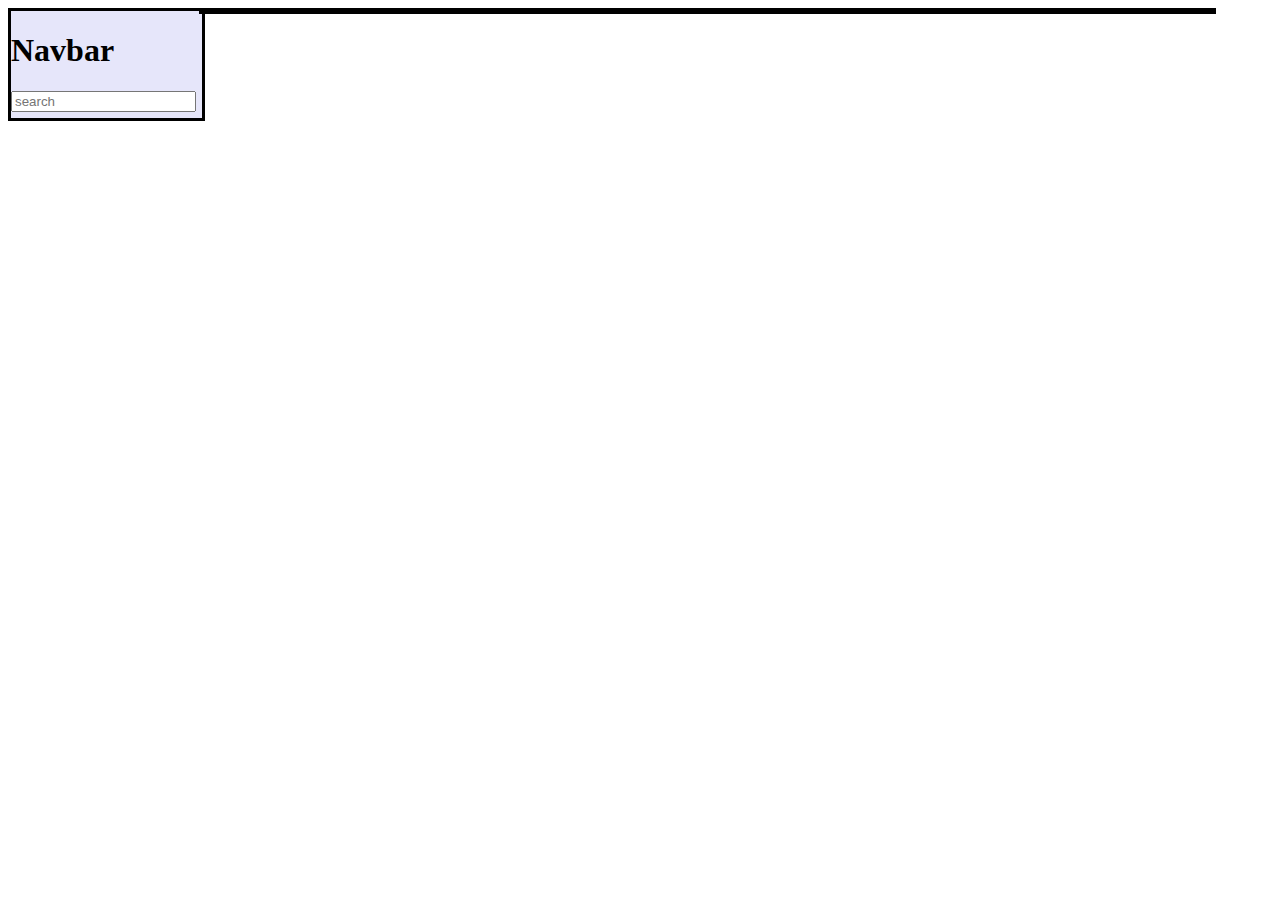
<file: Template-U3C4/index.html>
<!DOCTYPE html>
<html lang="en">
  <head>
    <meta charset="UTF-8" />
    <meta http-equiv="X-UA-Compatible" content="IE=edge" />
    <meta name="viewport" content="width=device-width, initial-scale=1.0" />
    <title>Home</title>
    <link rel="stylesheet" href="./styles/main.css">
  </head>

  <body>
    <div id="container">
          <div id="sidebar">
            <!--DO NOT CHANGE THIS ID's-->
            <!--Append the horizontal navbar(sidebar) here only-->
          </div>

          <div id="main">
            <!--DO NOT CHANGE THIS ID's-->
            <!--Append top headlines from india here only-->
          </div>
    </div>
  </body>
</html>
<script type="module">

import {sidebar} from "./components/sidebar.js";

document.querySelector("#sidebar").innerHTML=sidebar()




let url="https://shrouded-earth-23381.herokuapp.com/api/headlines/india"

import { apiCall,appendArticle } from "./scripts/main.js";

let main=document.querySelector("#main")

let article=await apiCall(url)
console.log(article)

appendArticle(article,main)



let myinput=document.querySelector("#searchbar")

myinput.addEventListener("keypress",(p)=>{
    if(p.key=="Enter"){

        let forSearch=document.querySelector("#searchbar").value

        localStorage.setItem("searchterm",(forSearch))

        console.log("abc")

        window.location="search.html"


    }
})






</script>
</file>
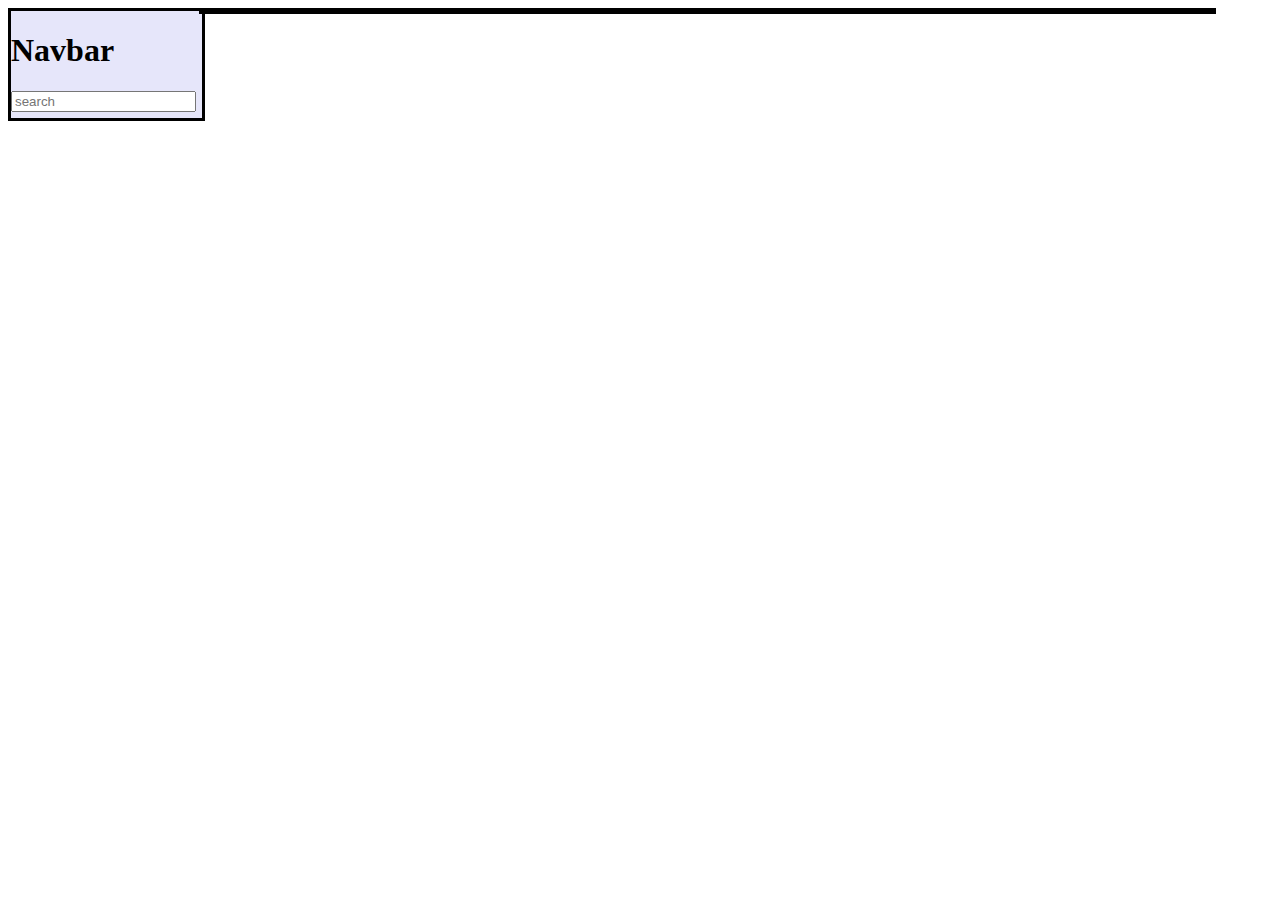
<file: Template-U3C4/news.html>
<!DOCTYPE html>
<html lang="en">
  <head>
    <meta charset="UTF-8" />
    <meta http-equiv="X-UA-Compatible" content="IE=edge" />
    <meta name="viewport" content="width=device-width, initial-scale=1.0" />
    <title>Document</title>
    <link rel="stylesheet" href="./styles/main.css">
  </head>

  <body>
    <!--DO NOT CHANGE THIS ID's-->

    <div id="container">
      <div id="sidebar">
        <!--add your sidebar component here-->
      </div>

      <div id="main">
        <!--DO NOT CHANGE THIS ID's-->
        <!--Show the clicked article in detailed format here ONLY-->
      </div>
    </div>
  </body>
</html>
<script type="module">

import {sidebar} from "./components/sidebar.js";

document.querySelector("#sidebar").innerHTML=sidebar()


let mymain = document.querySelector("#main")


var mydata=JSON.parse(localStorage.getItem("article"))

let image=document.createElement("img")
image.src=mydata.urlToImage;
image.style.width="100%"

let title=document.createElement("h3")
title.textContent=mydata.title

let author=document.createElement("p")
author.textContent=mydata.author

let publishedAt=document.createElement("p")
publishedAt.textContent=mydata.publishedAt

let description=document.createElement("p")
description.textContent=mydata.description

let content=document.createElement("p")
content.textContent=mydata.content

let mydiv=document.createElement("div")
mydiv.style.width="400px"
mydiv.style.height="100%"
mydiv.style.border="2px solid gray"


mydiv.append(image,title,author,publishedAt,description,content)
mymain.append(mydiv)


let myinput=document.querySelector("#searchbar")

myinput.addEventListener("keypress",(p)=>{
    if(p.key=="Enter"){

        let forSearch=document.querySelector("#searchbar").value

        console.log("abc")

        window.location="search.html"


    }
})





</script>
</file>
<file: Template-U3C4/styles/main.css>
#container{
    display: flex;
    
}
#mysidebar{
    height: 100%;
    width: 100%;
    border: 3px solid rgb(0, 0, 0);
    background-color:lavender ;
}
#main{
    height: 100%;
    width: 80%;
    border: 3px solid rgb(0, 0, 0);
    display: grid;
    grid-template-columns: repeat(4,1fr);
    grid-gap: 10px;
}
#mydiv{
    width: 220px;
    height: 220px;
    border: 2px solid rgb(7, 186, 192);
    margin-left: 5px;
    padding: 5px;
    background-color: rgb(243, 237, 226);
}
</file>
